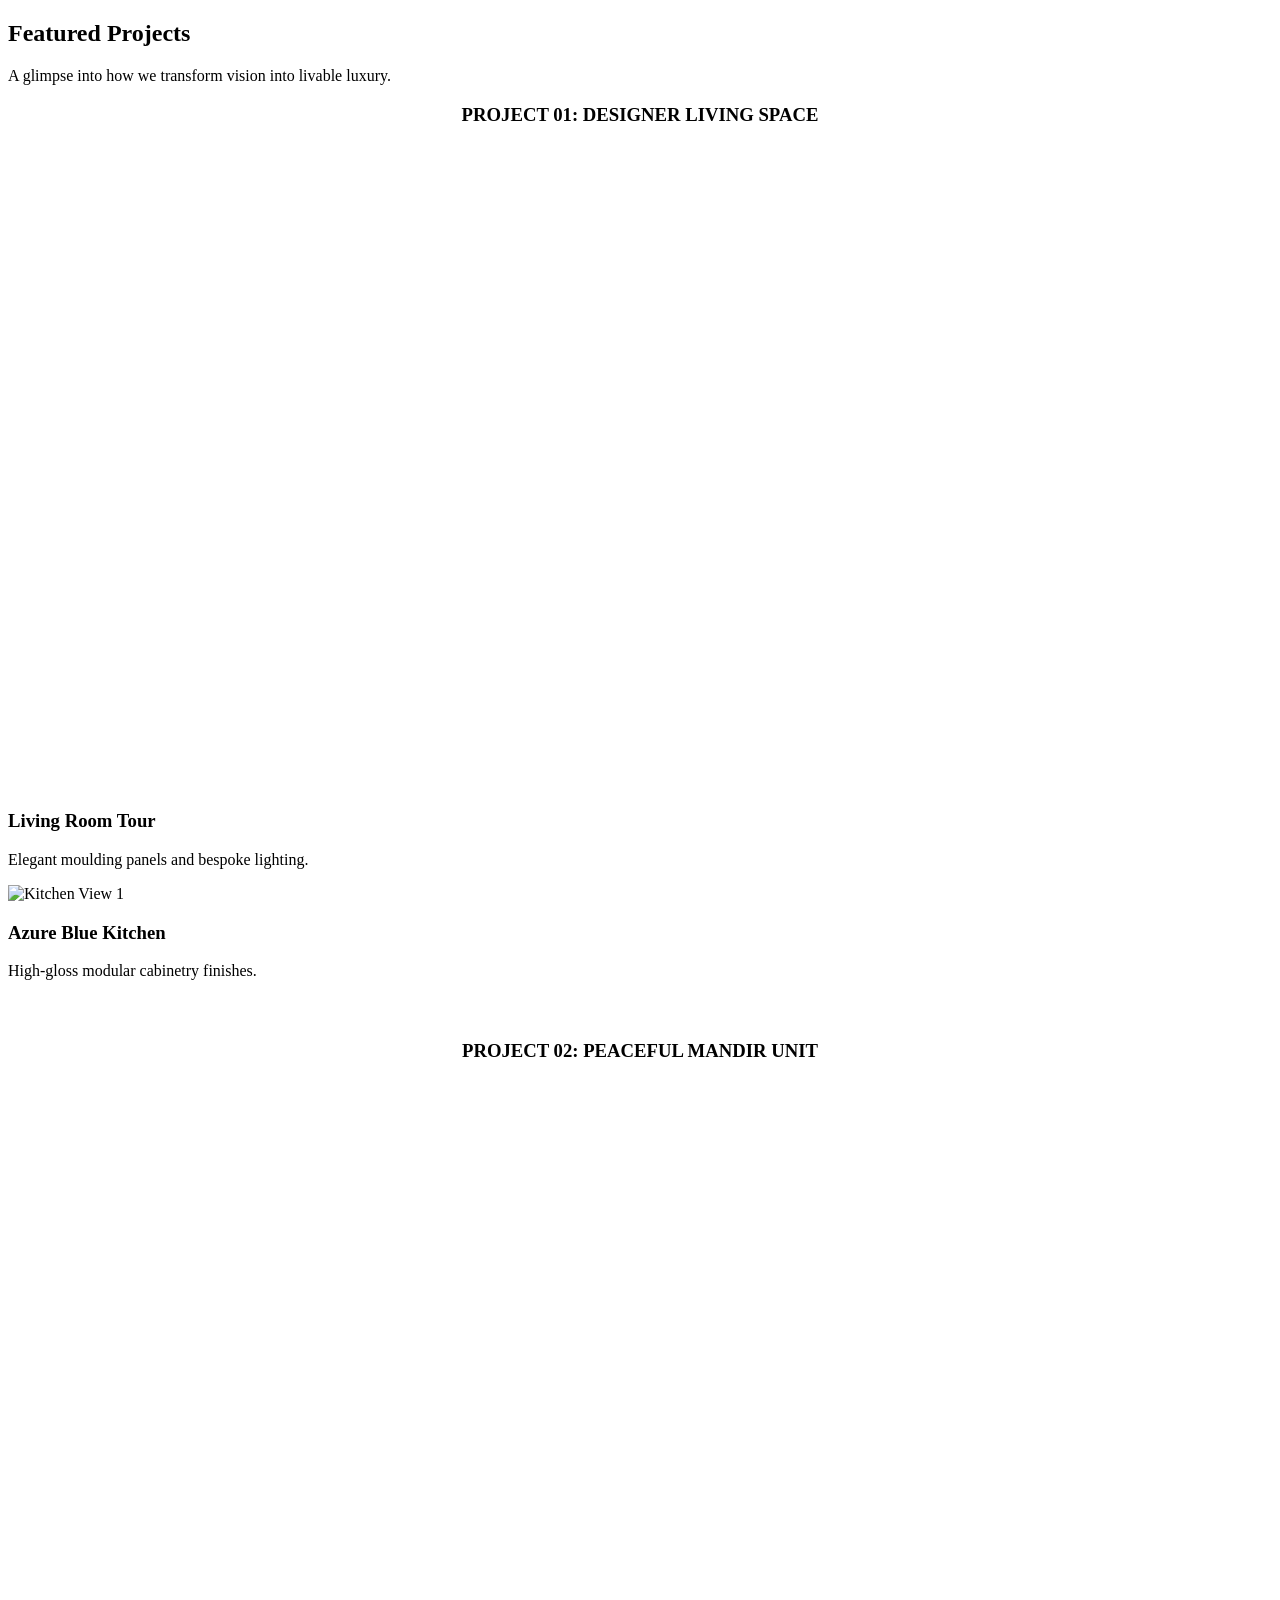
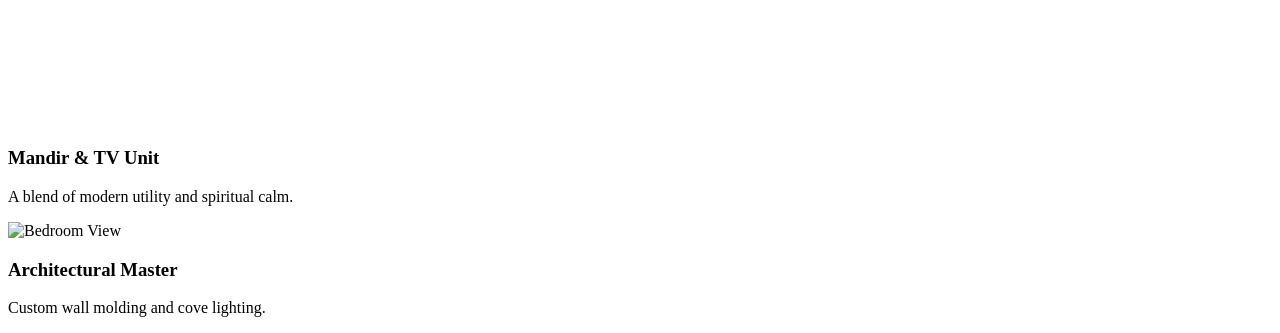
<file: src/main/resources/templates/projects.html>
<!DOCTYPE html>
<html>
<head>
<meta charset="UTF-8">
<title>Insert title here</title>
</head>
<body>
	<section id="projects" class="services-section">
    <div class="services-header">
        <h2>Featured <span class="highlight">Projects</span></h2>
        <p>A glimpse into how we transform vision into livable luxury.</p>
    </div>

    <h3 style="text-align: center; margin-bottom: 30px; color: var(--dark); text-transform: uppercase;">Project 01: Designer Living Space</h3>
    <div class="service-container" style="margin-bottom: 60px;">
        
        <div class="service-card">
            <div class="service-img">
                <video autoplay muted loop playsinline width="100%">
                    <source th:src="@{/videos/video1.mp4}" type="video/mp4">
                </video>
            </div>
            <div class="service-content">
                <h3>Living Room Tour</h3>
                <p>Elegant moulding panels and bespoke lighting.</p>
            </div>
        </div>

        <div class="service-card">
            <div class="service-img">
                <img th:src="@{/images/work1.jpg}" alt="Kitchen View 1">
            </div>
            <div class="service-content">
                <h3>Azure Blue Kitchen</h3>
                <p>High-gloss modular cabinetry finishes.</p>
            </div>
        </div>
    </div>

    <h3 style="text-align: center; margin-bottom: 30px; color: var(--dark); text-transform: uppercase;">Project 02: Peaceful Mandir Unit</h3>
    <div class="service-container">
        <div class="service-card">
            <div class="service-img">
                <video autoplay muted loop playsinline width="100%">
                    <source th:src="@{/videos/video2.mp4}" type="video/mp4">
                </video>
            </div>
            <div class="service-content">
                <h3>Mandir & TV Unit</h3>
                <p>A blend of modern utility and spiritual calm.</p>
            </div>
        </div>

        <div class="service-card">
            <div class="service-img">
                <img th:src="@{/images/work4.jpg}" alt="Bedroom View">
            </div>
            <div class="service-content">
                <h3>Architectural Master</h3>
                <p>Custom wall molding and cove lighting.</p>
            </div>
        </div>
    </div>
</section>
</body>
</html>
</file>
